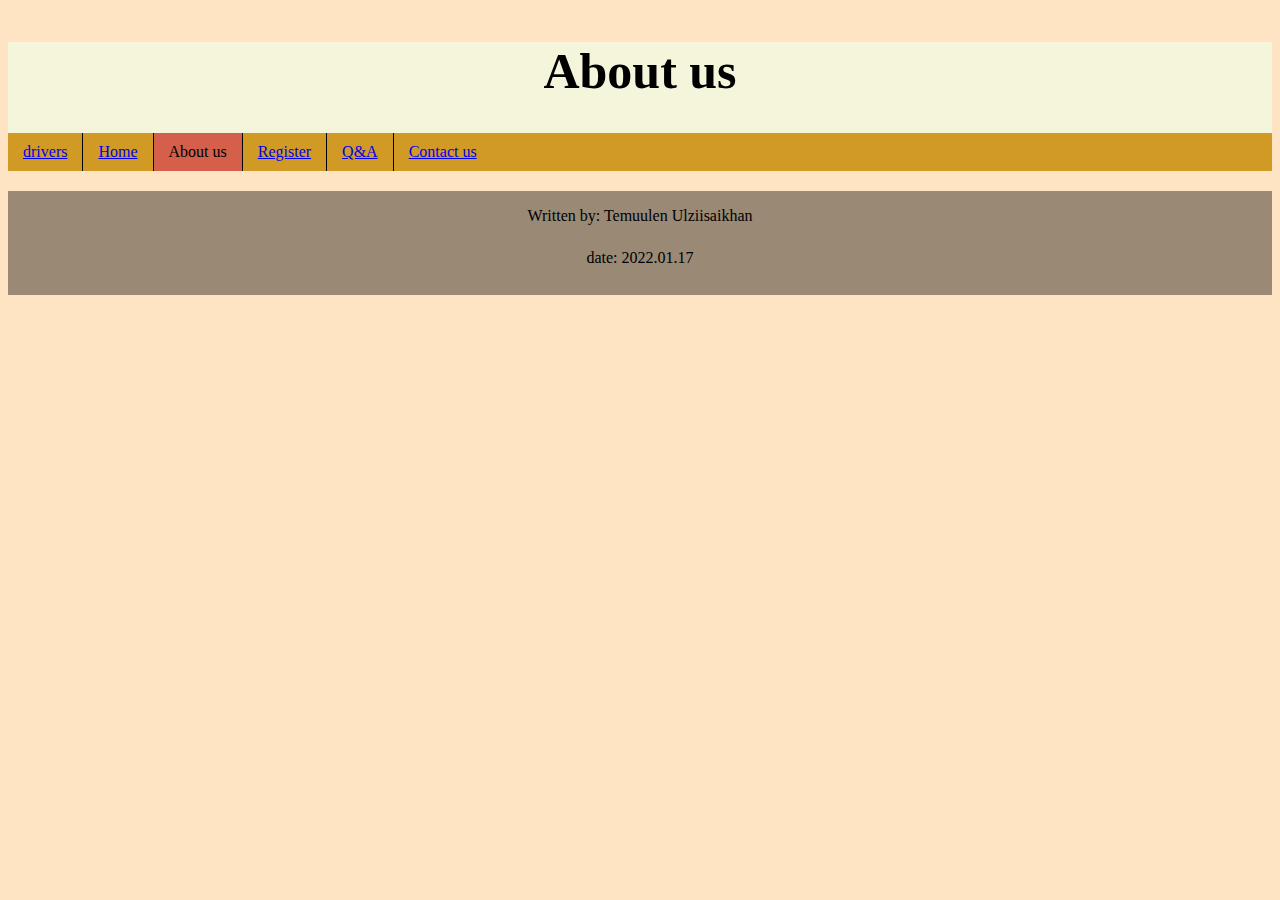
<file: pages/abous_us.html>
<!DOCTYPE html>
<html lang = "en">
<html class="container">
    <head>
        <link rel="stylesheet" href="../main_page.css">
    </head>
    <body>
        <div class = "header">
            <h1 id="headLine">About us</h1>
            <ul class="bar">
                <li><a href="drivers.html">drivers</a></li>
                <li><a href="../index.html">Home</a></li>
                <li class="current_page"><a>About us</a></li>
                <li><a href="register.html">Register</a></li>
                <li><a href="Q&A.html">Q&A</a></li>
                <li id="leftLi"><a href="contact_us.html">Contact us</a></li>
            </ul>
        </div>
        <footer>
            <p style="height: 10px;">Written by: Temuulen Ulziisaikhan</p>
            <p style="height: 10px;">date: 2022.01.17</p>
        <footer>
    </body>
</html>
</file>
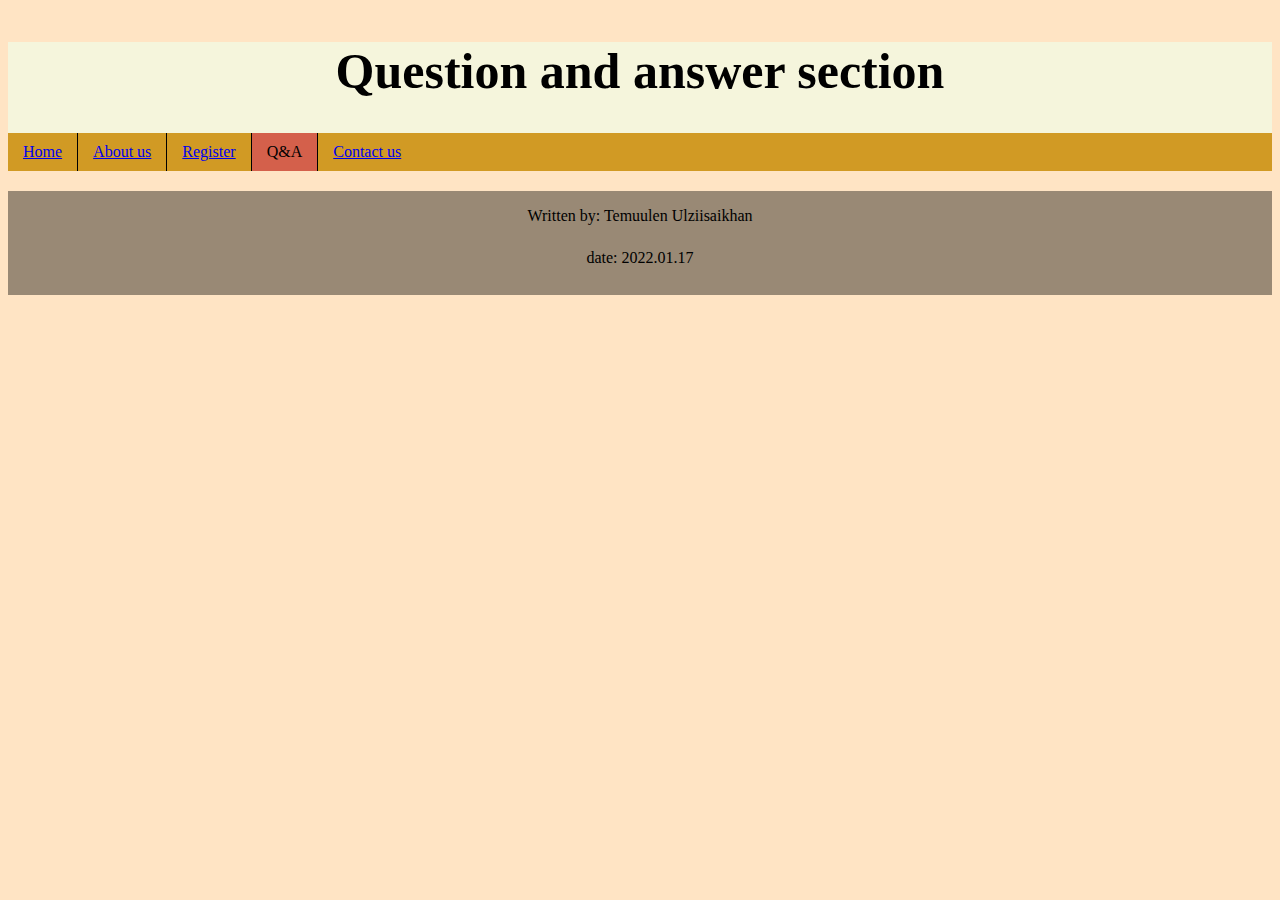
<file: pages/Q&A.html>
<!DOCTYPE html>
<html lang = "en">
<html class="container">
    <head>
        <link rel="stylesheet" href="../main_page.css">
    </head>
    <body>
        <div class = "header">
            <h1 id="headLine">Question and answer section</h1>
            <ul class="bar">
                <li><a href="../index.html">Home</a></li>
                <li><a href="abous_us.html">About us</a></li>
                <li><a href="register.html">Register</a></li>
                <li class="current_page"><a>Q&A</a></li>
                <li id="leftLi"><a href="contact_us.html">Contact us</a></li>
            </ul>
        </div>
        <footer>
            <p style="height: 10px;">Written by: Temuulen Ulziisaikhan</p>
            <p style="height: 10px;">date: 2022.01.17</p>
        <footer>
    </body>
</html>
</file>
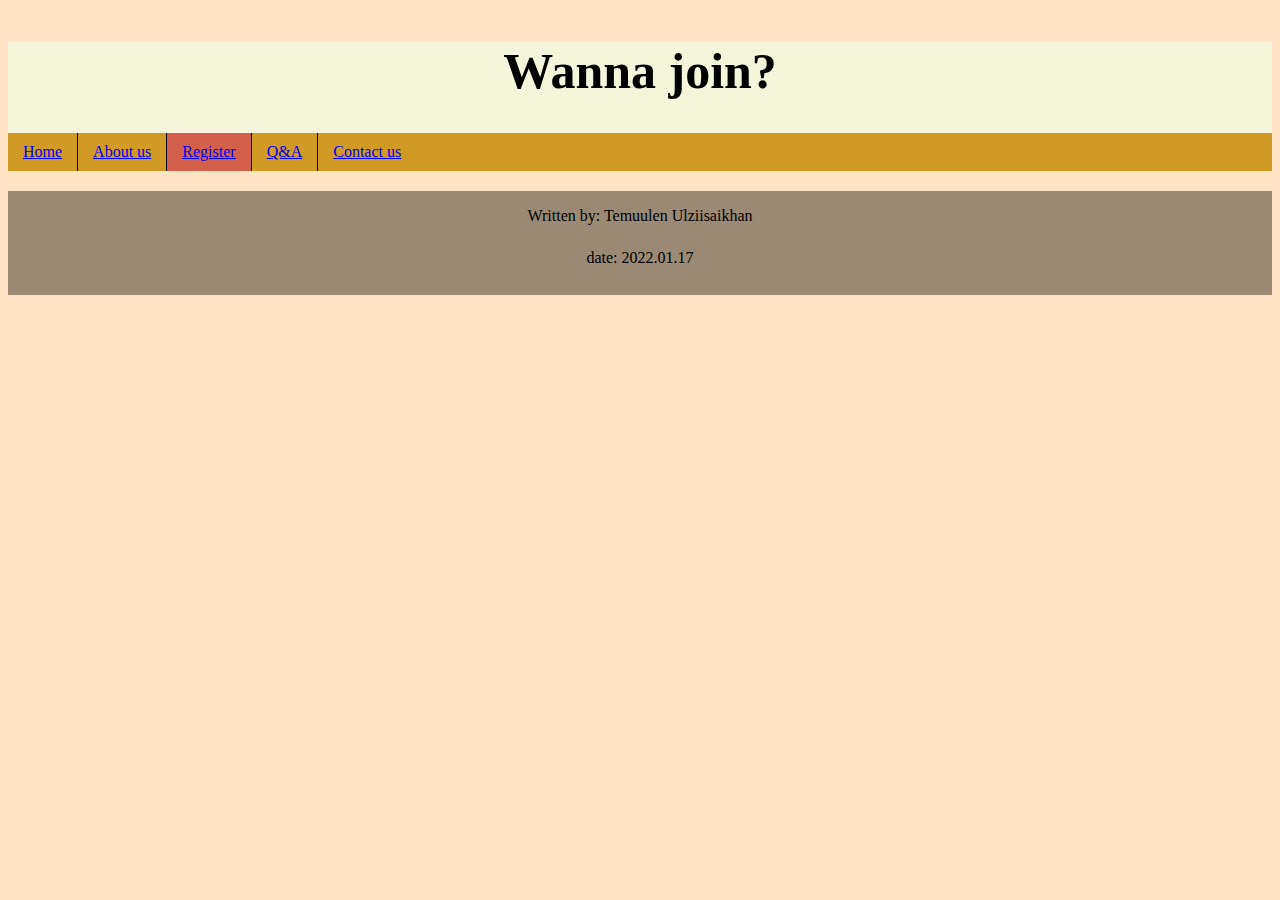
<file: pages/register.html>
<!DOCTYPE html>
<html lang = "en">
<html class="container">
    <head>
        <link rel="stylesheet" href="../main_page.css">
    </head>
    <body>
        <div class = "header">
            <h1 id="headLine">Wanna join?</h1>
            <ul class="bar">
                <li><a href="../index.html">Home</a></li>
                <li><a href="abous_us.html">About us</a></li>
                <li class="current_page"><a href="register.html">Register</a></li>
                <li><a href="Q&A.html">Q&A</a></li>
                <li id="leftLi"><a href="contact_us.html">Contact us</a></li>
            </ul>
        </div>
        <footer>
            <p style="height: 10px;">Written by: Temuulen Ulziisaikhan</p>
            <p style="height: 10px;">date: 2022.01.17</p>
        <footer>
    </body>
</html>
</file>
<file: main_page.css>
.container {
    display: flex;
    background-color: bisque;
    overflow: scroll;
    flex-direction: column;
    justify-content: flex-start;
    align-items: stretch;
    flex-wrap: nowrap;
}


#headLine{
    text-align:center;
    font-size: 50px;
}

.header {
    background-color: beige;
    vertical-align: middle;
}
.body{
    display: flex;
    background-color: rgb(212, 96, 75);
}
footer{
    flex-direction: column;
    display: flex;
    margin-top: 20px;
    background-color: rgba(0,0,0,0.4);
    align-items: center;
    flex-wrap: nowrap;
}


.bar{
    display: flex;
    flex-wrap: wrap;
    list-style-type: none;
    min-width: min-content;
    margin: auto;
    padding: 0;
    overflow: hidden;
    text-align: right;
    background-color: rgb(209, 154, 36);
    margin-bottom: 2px;
}

.current_page{
    float: left;
    background-color: rgb(212, 96, 75);
}

img{
    max-width: 100%;
    height: auto;
}

li{
    width: max-content;
    min-width: min-content;
    vertical-align: middle;
    float: left;
    border-right:0.2px black solid;
    text-align: center;
    padding: 10px 15px;
    text-decoration: none;
}

li#leftLi{
    border-right: 0px;
}
.bar li:hover{
    background-color:tomato;
}
.header li#leftLiandCurrent{
    background-color: rgb(212, 96, 75);
    border-right: 0px;
}
#stageConatiner{
    display: flex;
    flex-direction: column;
    align-items: stretch;
}
#stages{
    display: flex;
    padding-left: 0px;
    justify-content: flex-start;
}
.stage{
    display: flex;
    width: auto;
    margin: auto;
    min-width: min-content;
    float: none;
    border-right:none;
    align-self: stretch;
}
.stage p{
    background-color: rgb(245, 203, 227);
}
#lastText{
    border-bottom:0.2px black solid;
}

/*index.html specific*/
.slideContainer{
    width: 100%;
    border-top:10px;
    display:flex;
    position: relative;
    margin: auto;
    background-color: burlywood;
    justify-content: center;
}

.prev, .next {
    cursor: pointer;
    position: absolute;
    top: 50%;
    width: auto;
    margin-top: -22px;
    padding: 16px;
    color: white;
    font-weight: bold;
    font-size: 18px;
    transition: 0.6s ease;
    border-radius: 0 4px 4px 0;
    user-select: none;
}

.prev{
    left: 0;
}

.next {
    right: 0;
    border-radius: 4px 0 0 4px;
}
.text {
    color: #000000;
    font-size: 18px;
    text-align: center;
}

.prev:hover, .next:hover {
background-color: rgba(0,0,0,0.8);
}

.car{
    display: flex;
    border-bottom:2px rgb(139, 68, 9) solid;
    background-color: burlywood;
}
.carb{
    display: flex;
    border-bottom:0px;
    background-color: burlywood;
}
.left-side{
    font-size: 0.7rem;
    font-style: italic;
    margin-left: 20PX;
}
.right-side{
    margin-left: 20px;
    width: auto;
    height: 300px;
}

.formcontainer{
    display: flex;
    margin-top: 15px;
    box-shadow: 5px 10px rgb(119, 106, 89);
}
#formcontainerLogin{
    display: flex;
    margin-top: 15px;
    box-shadow: 5px 10px rgb(119, 106, 89);
}
form{
    margin: auto;
    display: flex;
    flex-direction: column;
}
input{
    width: 100px;
    display: flex;
    min-width: fit-content;
    background-color: goldenrod;
}
button{
    width: auto;
}

.imageGrid{
    display: flex;
    flex-direction: column;
    padding: 4px;
    align-items: center;
    justify-content: center;
}
.column{
    display: flex;
    flex-shrink: 1;
    width: 96vw;
    height: auto;
    position: relative;
    background-color: blue;
}
.pic{
    display: flex;
    flex: 1;
}
.driverPic{
    width: 100%;
}
.transFore{
    display: inline-block;
    position: absolute;
    width: 50%;
    height: 100%;
    background-color: rgba(0, 0, 0, 0.3);
}
.textInsideLeft {
    display: inline-block;
    position: absolute;
    font-size: 30px;
    color: gold;
    top: 5%;
    left: 35%;
}
.textInsideRight{
    display: inline-block;
    position: absolute;
    font-size: 30px;
    color: gold;
    top: 5%;
    right: 10%;
}


iframe{
    position: absolute;
}
@media screen and (max-width: 600px) {
    .bar{
        flex-direction: column;
    }
    li{
        padding: 0px 0px;
        padding-top: 10px;
        padding-bottom: 8px;
        width: 100%;
        border-right: 0px;
        border-bottom:0.2px black solid;
        text-align: center;
        background-color: rgb(209, 154, 36);
    }
    li#leftLi{
        border-bottom: 0px;
    }
    .header li#leftLiandCurrent{
        background-color: rgb(212, 96, 75);
        border-bottom: 0px;
    }
    #stages{
        display: flex;
        flex-direction: column;
        justify-content: space-between;
        align-items: stretch;
    }
    .stage{
        background-color:rgba(0, 0, 0, 0);
        border-bottom:0px;
    }
    #mainStages{
        background-color: rgba(0, 0, 0, 0);
    }
    .driver{
        background-color: rgba(0, 0, 0, 0);
        border-bottom:0px;
    }
}

div#flex{
    display: flex;
    flex-direction: row;
    visibility: hidden;
}
#formcontainerQ{
    display: flex;
    margin-top: 15px;
    width: 80vw;
}
#qAnda{
    display: flex;
    margin-top: 10px;
    flex-direction: column;
    justify-content: center;
}
#qAndquestion{
    height: 30px;
    width: auto;
}
#searchForm{
    flex-direction: row;
    justify-content: center;
    visibility: hidden;
    margin-top: 15px;
}
#query{
    width: 100%;
}
.questionButton{
    width: auto;
    background-color:rgb(212, 211, 211);
    text-align: center;
}
#questionButton:hover{
    background-color: darkgray;
    color: white;
}
#query:focus{
    background-color: thistle;
    
}
.modalFade {
    display: block; /* Hidden by default */
    visibility: hidden;
    position: fixed; /* Stay in place */
    z-index: 1; /* Sit on top */
    left: 0;
    top: 0;
    width: 100%; /* Full width */
    height: 100%; /* Full height */
    overflow: auto; /* Enable scroll if needed */
    background-color: rgb(0,0,0); /* Fallback color */
    background-color: rgba(0,0,0,0.4); /* Black w/ opacity */
}

/* Modal Content/Box */
.modal-content {
    background-color: #c0b1b1;
    margin: 15% auto; /* 15% from the top and centered */
    padding: 20px;
    border: 1px solid #888;
    width: 80%; /* Could be more or less, depending on screen size */
}
.height{
    height: 10px
}
.block{
    display: block;
}
.margin{
    margin-right: 5px;
}
.textCenter{
    text-align: center
}
#gif{
    width:100%; 
    height:0; 
    padding-bottom:56%; 
    position:relative;
}
#drivers{
    display: flex;
    flex-direction: column;
}
.driver{
    width: max-content;
    min-width: min-content;
    vertical-align: middle;
    float: left;
    border-right:0px;
    text-align: center;
    padding: 10px 15px;
    text-decoration: none;
    pointer-events: none;
}
.giphy-embed{
    width: 100%;
    height: 100%;
    border: 0px;
}
</file>
